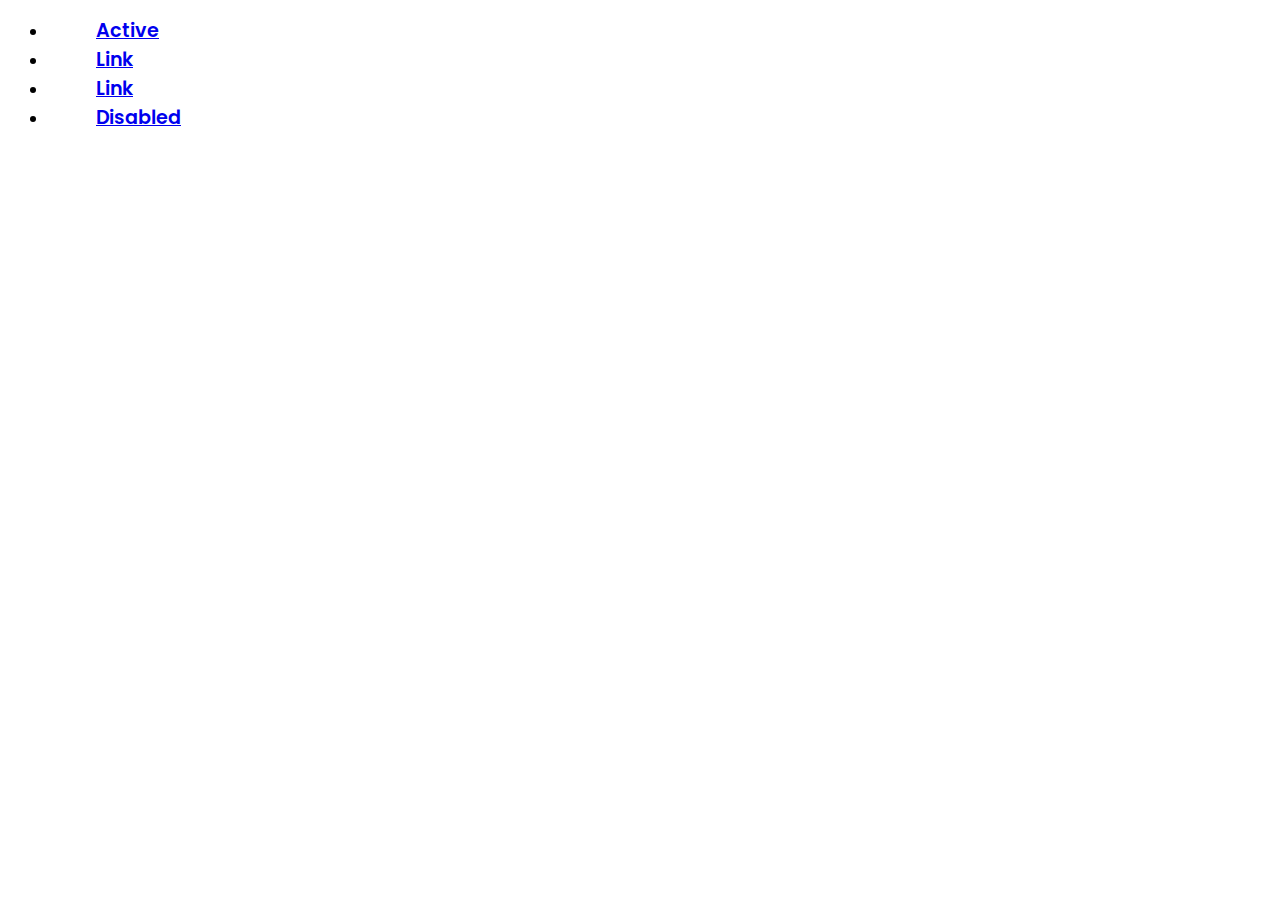
<file: blog.html>
<!DOCTYPE html>
<html lang="en">
  <head>
    <title></title>
    <meta charset="UTF-8" />
    <meta name="viewport" content="width=device-width, initial-scale=1" />
    <link
      href="https://cdn.jsdelivr.net/npm/bootstrap@5.2.2/dist/css/bootstrap.min.css"
      rel="stylesheet"
      integrity="sha384-Zenh87qX5JnK2Jl0vWa8Ck2rdkQ2Bzep5IDxbcnCeuOxjzrPF/et3URy9Bv1WTRi"
      crossorigin="anonymous"
    />
    <link
      rel="stylesheet"
      href="https://cdnjs.cloudflare.com/ajax/libs/font-awesome/6.2.0/css/all.min.css"
    />
    <link rel="stylesheet" href="index.css" />
  </head>
  <body>
    <ul class="nav justify-content-center">
      <li class="nav-item">
        <a class="nav-link active" href="#">Active</a>
      </li>
      <li class="nav-item">
        <a class="nav-link" href="#">Link</a>
      </li>
      <li class="nav-item">
        <a class="nav-link" href="#">Link</a>
      </li>
      <li class="nav-item">
        <a class="nav-link disabled" href="#" tabindex="-1" aria-disabled="true"
          >Disabled</a
        >
      </li>
    </ul>
  </body>
</html>
</file>
<file: index.css>
@import url("https://fonts.googleapis.com/css2?family=Poppins:wght@200;300;400;500&display=swap");
/* width */
::-webkit-scrollbar {
  width: 10px;
}

/* Track */
::-webkit-scrollbar-track {
  background: #f1f1f1;
}

/* Handle */
::-webkit-scrollbar-thumb {
  border-radius: 20px;
  background: #888;
}

/* Handle on hover */
::-webkit-scrollbar-thumb:hover {
  background: #555;
}
/* ...........................................Main css starts here.................... */
body {
  font-family: "Poppins", sans-serif;
}
.topHeader {
  display: flex;
  align-items: center;
  justify-content: space-between;
}

.topSocialLinks {
  display: flex;
  align-items: center;
  justify-content: space-around;
}
.topSocialLink {
  margin-left: 20px;
  list-style: none;
  font-size: 20px;
}

.topSocialLinks a {
  color: black;
}

/* ---------------------------Navbar css starts here -------------------------------- */
.nav-link {
  font-size: 1.2em;
  font-weight: 600;
  margin-left: 3rem;
}
.navbar-brand {
  font-weight: 500;
}

@media screen and (max-width: 800px) {
  .nav-link {
    margin-left: 0px;
  }
}

@media screen and (min-width: 800px) {
  .navbar-brand {
    display: none;
  }
}

/* ---------------------------Hero css starts here -------------------------------- */
.hero {
  display: flex;
}

#hero-blog-para {
  font-family: "Poppins", sans-serif;
}

@media screen and (max-width: 800px) {
  .hero {
    display: flex;
    flex-direction: column;
  }
  .hero .main-container {
    width: 90%;
  }
}
/* ...............................Main Container .................................. */

/* ...............................sidebar Container .................................. */
.sidebar h3 {
  width: 100%;
}
.sidebar p {
  width: 90%;
}
.profile-pic {
  /* margin-left: 1em; */
  height: 15em;
  width: 15em;
  /* border-radius: 10px; */
  transition: all 0.3s;
}
.profile-pic:hover {
  transform: scale(1.01);
  box-shadow: 0 4px 8px 0 rgba(0, 0, 0, 0.2), 0 6px 20px 0 rgba(0, 0, 0, 0.19);
}
/* ..........................................All-Blogs..................................... */
.all-blogs-heading {
  width: 100%;
  text-align: center;
}
.all-blogs {
  display: flex;
}
.all-blogs a {
  margin: auto;
  transition: all 0.2s;
}
.all-blogs a:hover {
  box-shadow: 0 4px 8px 0 rgba(0, 0, 0, 0.2), 0 6px 20px 0 rgba(0, 0, 0, 0.19);
  transform: scale(1.1);
}

@media screen and (max-width: 800px) {
  .all-blogs {
    flex-direction: column;
  }
  .all-blogs a {
    margin-top: 2em;
  }
}

.show-more-btn {
  display: flex;
  justify-content: center;
}
/* ...........................................>Footer/.......................................... */
.footer {
  text-align: center;
  margin: 1rem 0;
}
</file>
